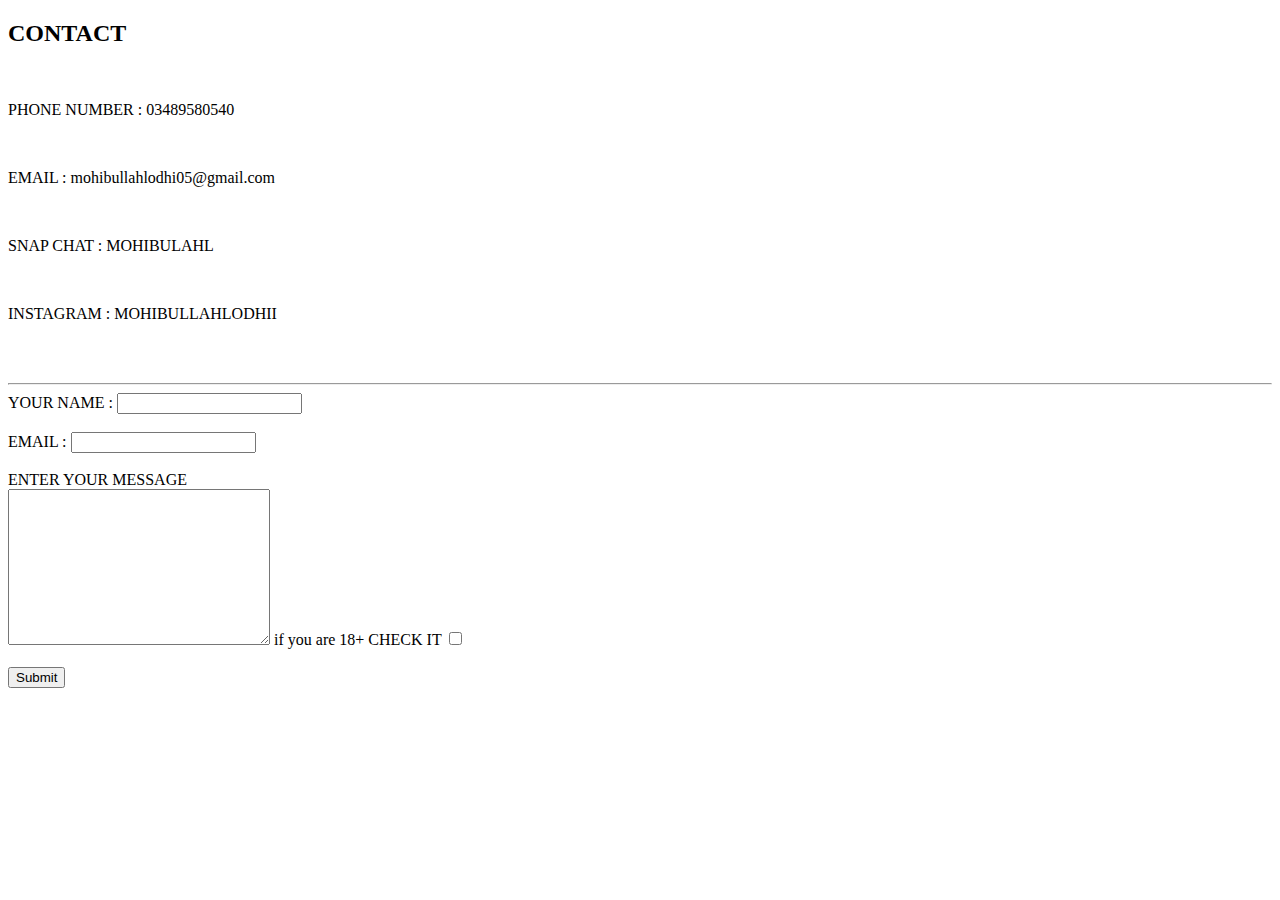
<file: contact.html>
<!DOCTYPE html>
<html lang="en" dir="ltr">
  <head>
    <meta charset="utf-8">
    <title></title>
  </head>
  <body>
      <h2>CONTACT</h2><br>
      <p>PHONE NUMBER : 03489580540</p><br>
      <p>EMAIL : mohibullahlodhi05@gmail.com </p><br>
      <p>SNAP CHAT : MOHIBULAHL </p><br>
      <p>INSTAGRAM : MOHIBULLAHLODHII</p><br>
      <br>
      <hr>
      <form  action="mail to :mohibullahlodhi05@gmail.com" enctype="text/plain">
        <label>YOUR NAME :</label>
        <input type="text" name="your name" value=""><br>
        <br>
        <label>EMAIL : </label>
        <input type="email" name="your email" value=""><br>
        <br>
        <label>ENTER YOUR MESSAGE</label><br>
        <textarea name="your " rows="10" cols="30"></textarea>
        <label>if you are 18+ CHECK IT</label>
        <input type="checkbox" name=""><br>
        <br>
        <input type="submit" name="submit">

      </form>
  </body>
</html>
</file>
